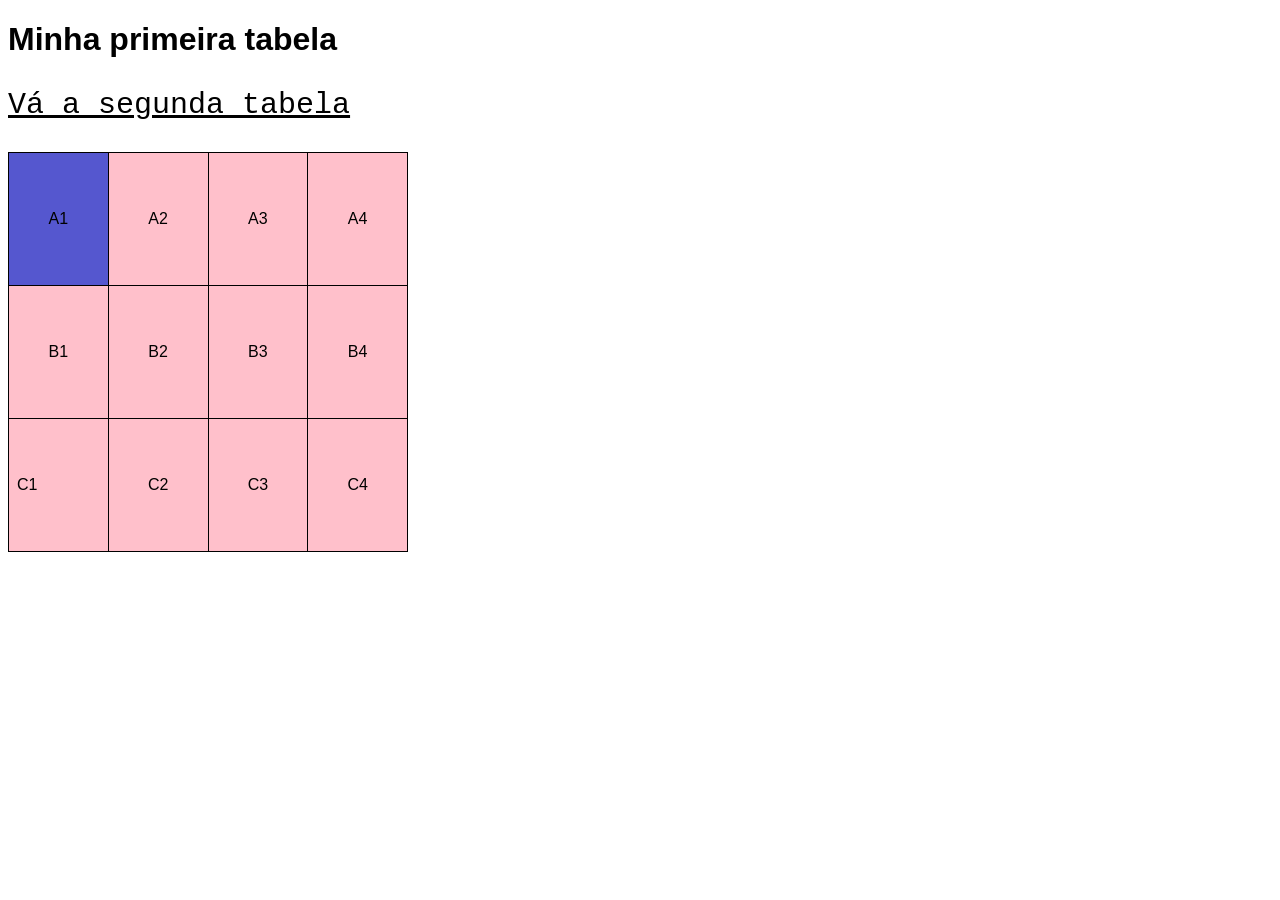
<file: Exercícios/Ex 023/index.html>
<!DOCTYPE html>
<html lang="pt-br">
<head>
    <meta charset="UTF-8">
    <meta name="viewport" content="width=device-width, initial-scale=1.0">
    <link rel="stylesheet" href="Tabela.css">
    <link rel="shortcut icon" href="controle de ps1 png.png" type="image/x-icon">
    <title>Tabela</title>
</head>
<body>
    <h1>Minha primeira tabela</h1>
    <a href="tabela02.html" target="_self" rel="next">
        <p>Vá a segunda tabela</p>
    </a>
    <table>
        <tr class="row">
            <td class="dado">A1</td>
            <td>A2</td>
            <td>A3</td>
            <td>A4</td>
        </tr>
        <tr class="row">
            <td>B1</td>
            <td>B2</td>
            <td>B3</td>
            <td>B4</td>
        </tr>
        <tr class="row">
           <td class="numero">C1</td>
           <td>C2</td>
           <td>C3</td>
           <td>C4</td>
        </tr>
    </table>
</body>
</html>
</file>
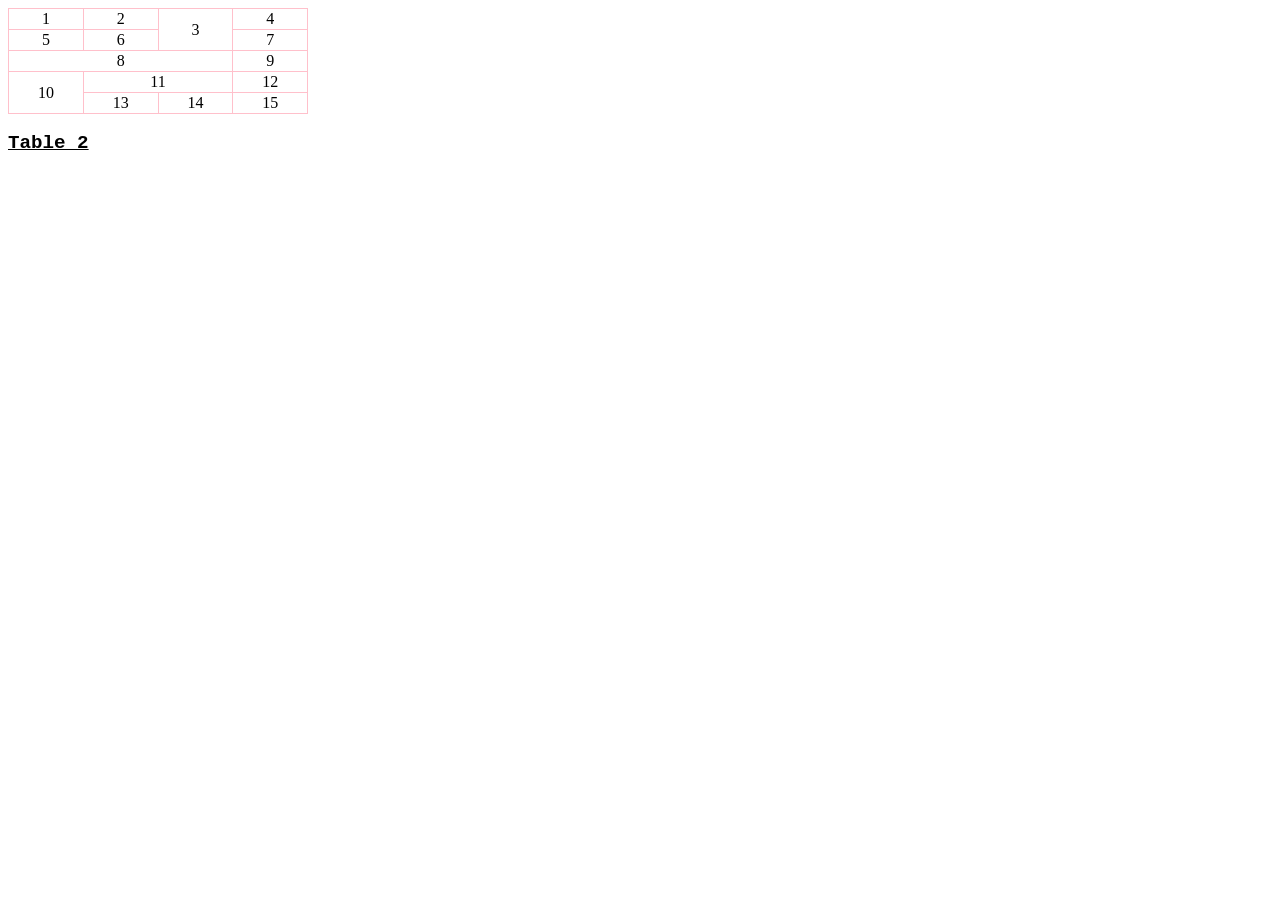
<file: Desafios/Desafio 13/table01.html>
<!DOCTYPE html>
<html lang="pt-br">
<head>
    <meta charset="UTF-8">
    <meta name="viewport" content="width=device-width, initial-scale=1.0">
    <link rel="shortcut icon" href="controle de ps1 png.png" type="image/x-icon">
    <link rel="stylesheet" href="tabela.css">
    <title>Table numbers</title>
</head>
<body>
    <table>
            <tr>
                <td>1</td>
                <td>2</td>
                <td rowspan="2">3</td>
                <td>4</td>
            </tr>
            <tr>
                <td>5</td>  
                <td>6</td>
                <td>7</td>     
            </tr>
            <tr>
                <td colspan="3">8</td>
                <td>9</td>
            </tr>
            <tr>
                <td rowspan="2">10</td>
                <td colspan="2">11</td>
                <td>12</td>
            </tr>
            <tr>
                <td>13</td>
                <td>14</td>
                <td>15</td>
            </tr>
    </table>
    <br>
    <a href="table02.html" target="_self">Table 2</a>
</body>
</html>
</file>
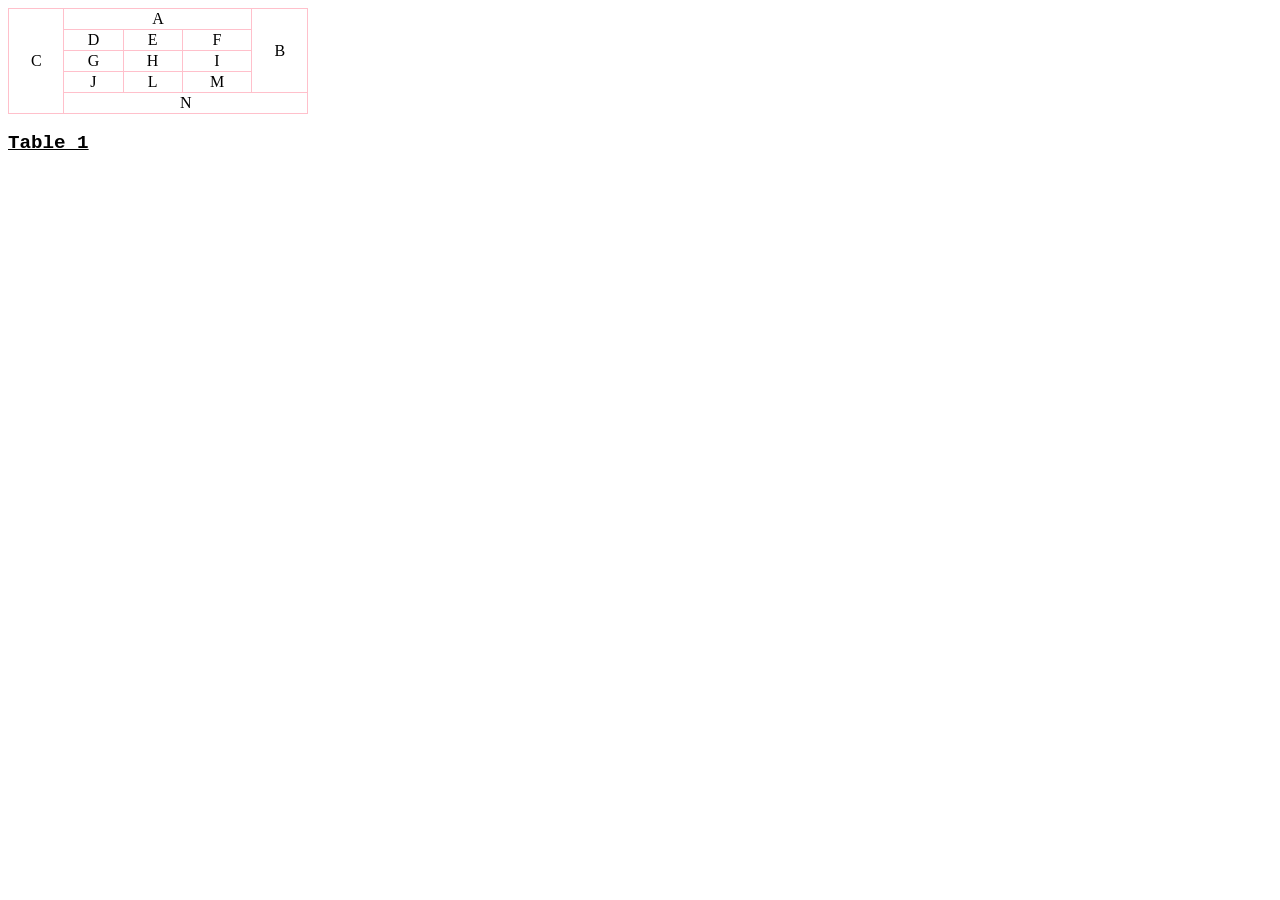
<file: Desafios/Desafio 13/table02.html>
<!DOCTYPE html>
<html lang="pt-br">
<head>
    <meta charset="UTF-8">
    <meta name="viewport" content="width=device-width, initial-scale=1.0">
    <link rel="shortcut icon" href="controle de ps1 png.png" type="image/x-icon">
    <link rel="stylesheet" href="002.css">
    <title>Table Alphabet</title>
</head>
<body>
    <table>
       <tr>
        <td rowspan="5">C</td>
        <td colspan="3">A</td>
        <td rowspan="4">B</td>
       </tr>
       <tr>
        <td>D</td>
        <td>E</td>
        <td>F</td>
       </tr>
       <tr>
        <td>G</td>
        <td>H</td>
        <td>I</td>
       </tr>
       <tr>
        <td>J</td>
        <td>L</td>
        <td>M</td>
       </tr>
       <tr>
        <td colspan="4">N</td>
       </tr>
    </table>
    <br>
    <a href="table01.html" target="_self" rel="prev">Table 1</a>
</body>
</html>
</file>
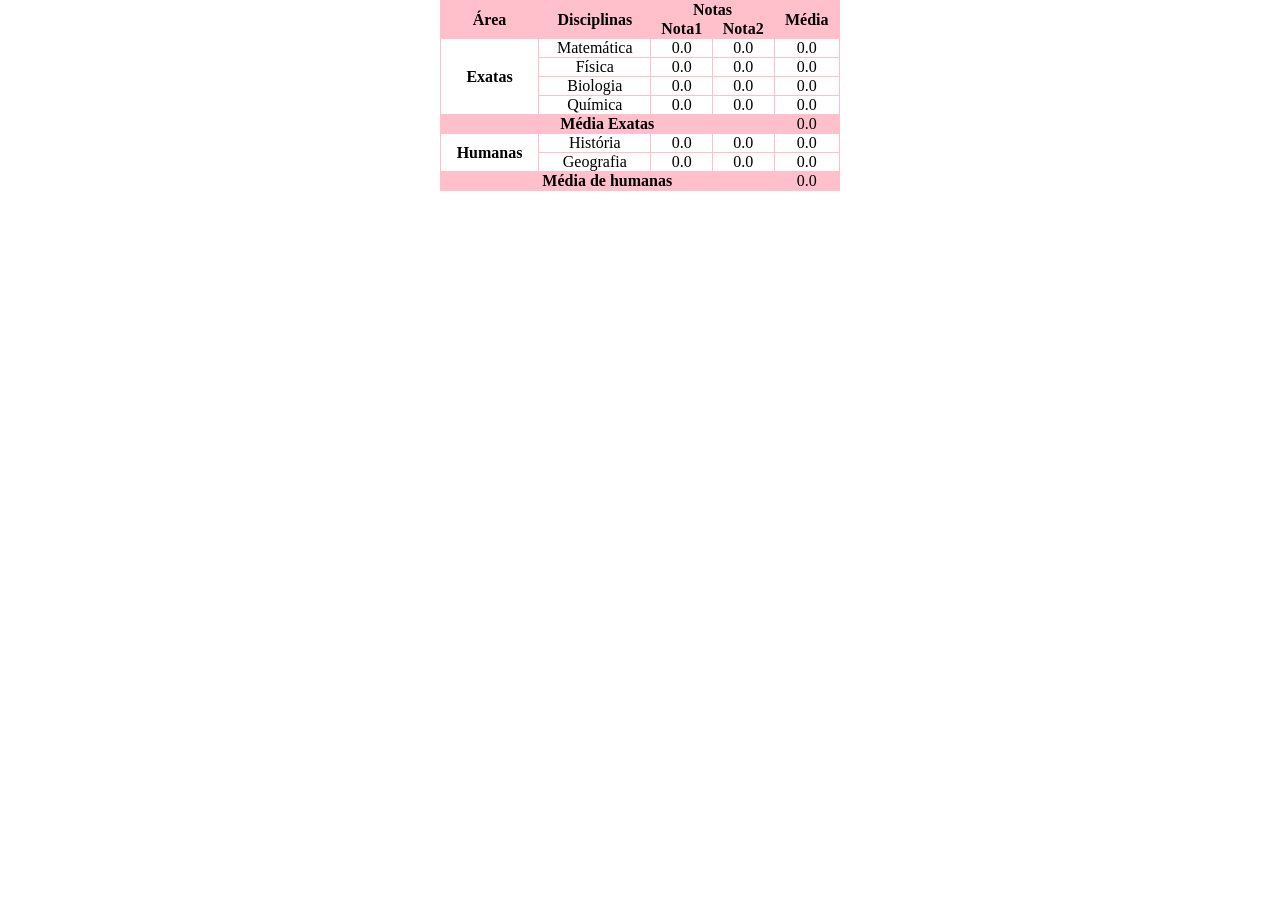
<file: Desafios/Desafio 14/TableSchool.html>
<!DOCTYPE html>
<html lang="pt-br">
<head>
    <meta charset="UTF-8">
    <meta name="viewport" content="width=device-width, initial-scale=1.0">
    <link rel="stylesheet" href="tableschool.css">
    <title>Tabela da escola</title>
</head>
<body>
  <table>
    <thead>
      <tr>
          <th rowspan="2" scope="rowgroup">Área</th>
          <th rowspan="2" scope="rowgroup">Disciplinas</th>
          <th colspan="2" scope="colgroup">Notas</th>
           <th rowspan="2" scope="rowgroup">Média</th>
      </tr>
      <tr>
        <th>Nota1</th>
        <th>Nota2</th>
      </tr>
    </thead>
    <tbody>
      <tr>
        <th rowspan="4" scope="rowgroup">Exatas</th>
        <td>Matemática</td>
        <td>0.0</td>
        <td>0.0</td>
        <td>0.0</td>
      </tr>
      <tr>
        <td>Física</td>
        <td>0.0</td>
        <td>0.0</td>
        <td>0.0</td>
      </tr>
      <tr>
        <td>Biologia</td>
        <td>0.0</td>
        <td>0.0</td>
        <td>0.0</td>
      </tr>
      <tr>
        <td>Química</td>
        <td>0.0</td>
        <td>0.0</td>
        <td>0.0</td>
      </tr>
      <tr>
        <th colspan="4" scope="colgroup" class="materia">Média Exatas</th>
        <td class="materia">0.0</td>
      </tr>
      <tr>
        <th rowspan="2" scope="rowgroup">Humanas</th>
        <td>História</td>
        <td>0.0</td>
        <td>0.0</td>
        <td>0.0</td>
      </tr>
      <tr>
        <td>Geografia</td>
        <td>0.0</td>
        <td>0.0</td>
        <td>0.0</td>
      </tr>
      <tr>
       <th colspan="4" scope="colgroup" class="materia">Média de humanas</th>
       <td class="materia">0.0</td>
      </tr>
    </tbody>
  </table>
</body>
</html>
</file>
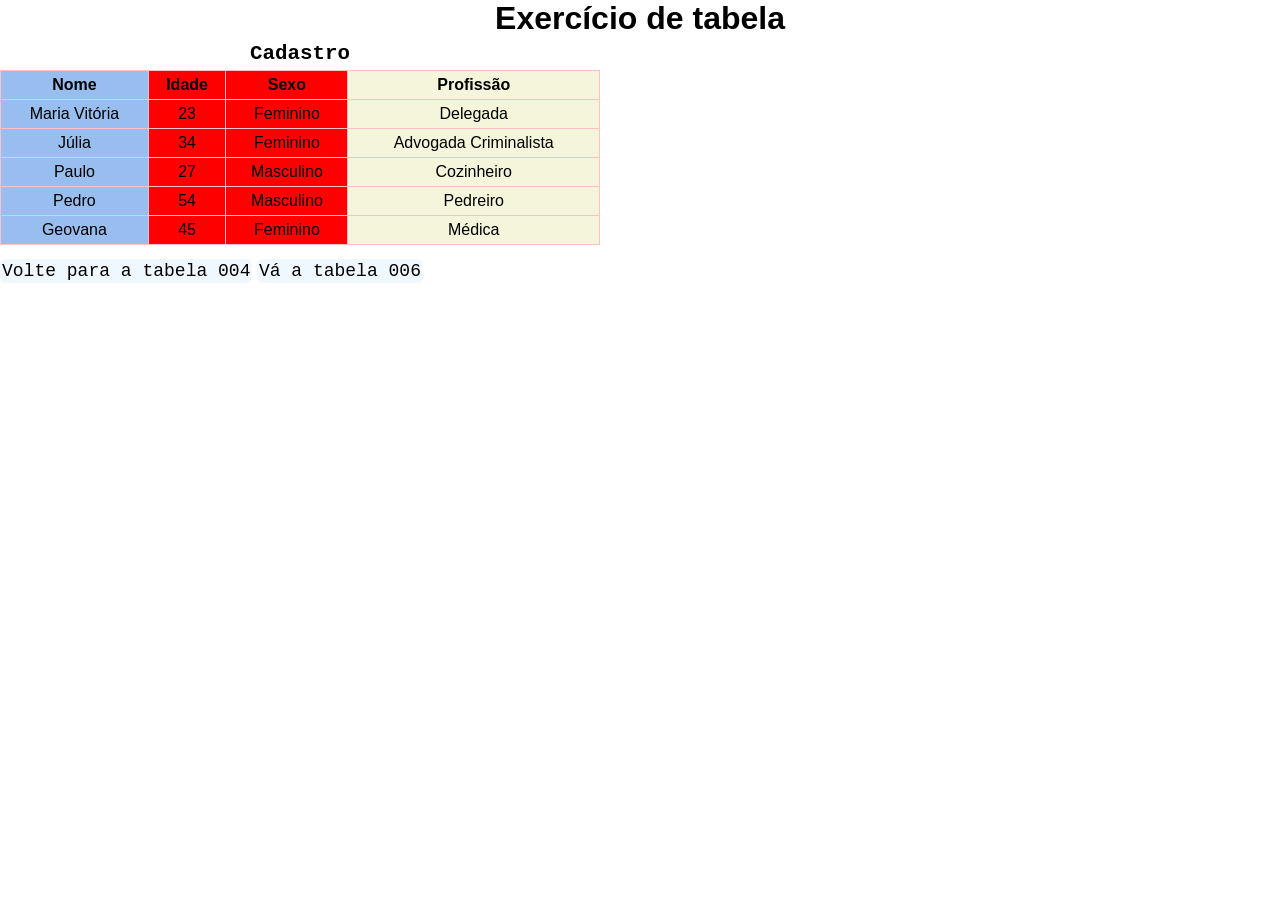
<file: Exercícios/Ex 023/tabela005.html>
<!DOCTYPE html>
<html lang="pt-br">
<head>
    <meta charset="UTF-8">
    <meta name="viewport" content="width=device-width, initial-scale=1.0">
    <link rel="stylesheet" href="tabela005.css">
    <title>Exercício de tabelas</title>
</head>
<body>
    
    <h1>Exercício de tabela</h1>
    <table>
        <colgroup>
            <col class="pink">
            <col class="verde" span="2">
            <col class="bege">
        </colgroup>
        <caption>Cadastro</caption>
        <tr>
            <th scope="col">Nome</th>
            <th scope="col">Idade</th>
            <th scope="col">Sexo</th>
            <th scope="col">Profissão</th>
        </tr>
        <tr>
            <td>Maria Vitória</td>
            <td>23</td>
            <td>Feminino</td>
            <td>Delegada</td>
        </tr>
        <tr>
            <td>Júlia</td>
            <td>34</td>
            <td>Feminino</td>
            <td>Advogada Criminalista</td>
        </tr>
        <tr>
            <td>Paulo</td>
            <td>27</td>
            <td>Masculino</td>
            <td>Cozinheiro</td>
        </tr>
        <tr>
            <td>Pedro</td>
            <td>54</td>
            <td>Masculino</td>
            <td>Pedreiro</td>
        </tr>
        <tr>
            <td>Geovana</td>
            <td>45</td>
            <td>Feminino</td>
            <td>Médica</td>
        </tr>
    </table>
    <a href="tabela04.html" target="_self" rel="prev"><p>Volte para a tabela 004</p></a>
    <a href="tabela06.html" target="_self" rel="next"><p>Vá a tabela 006</p></a>
</body>
</html>
</file>
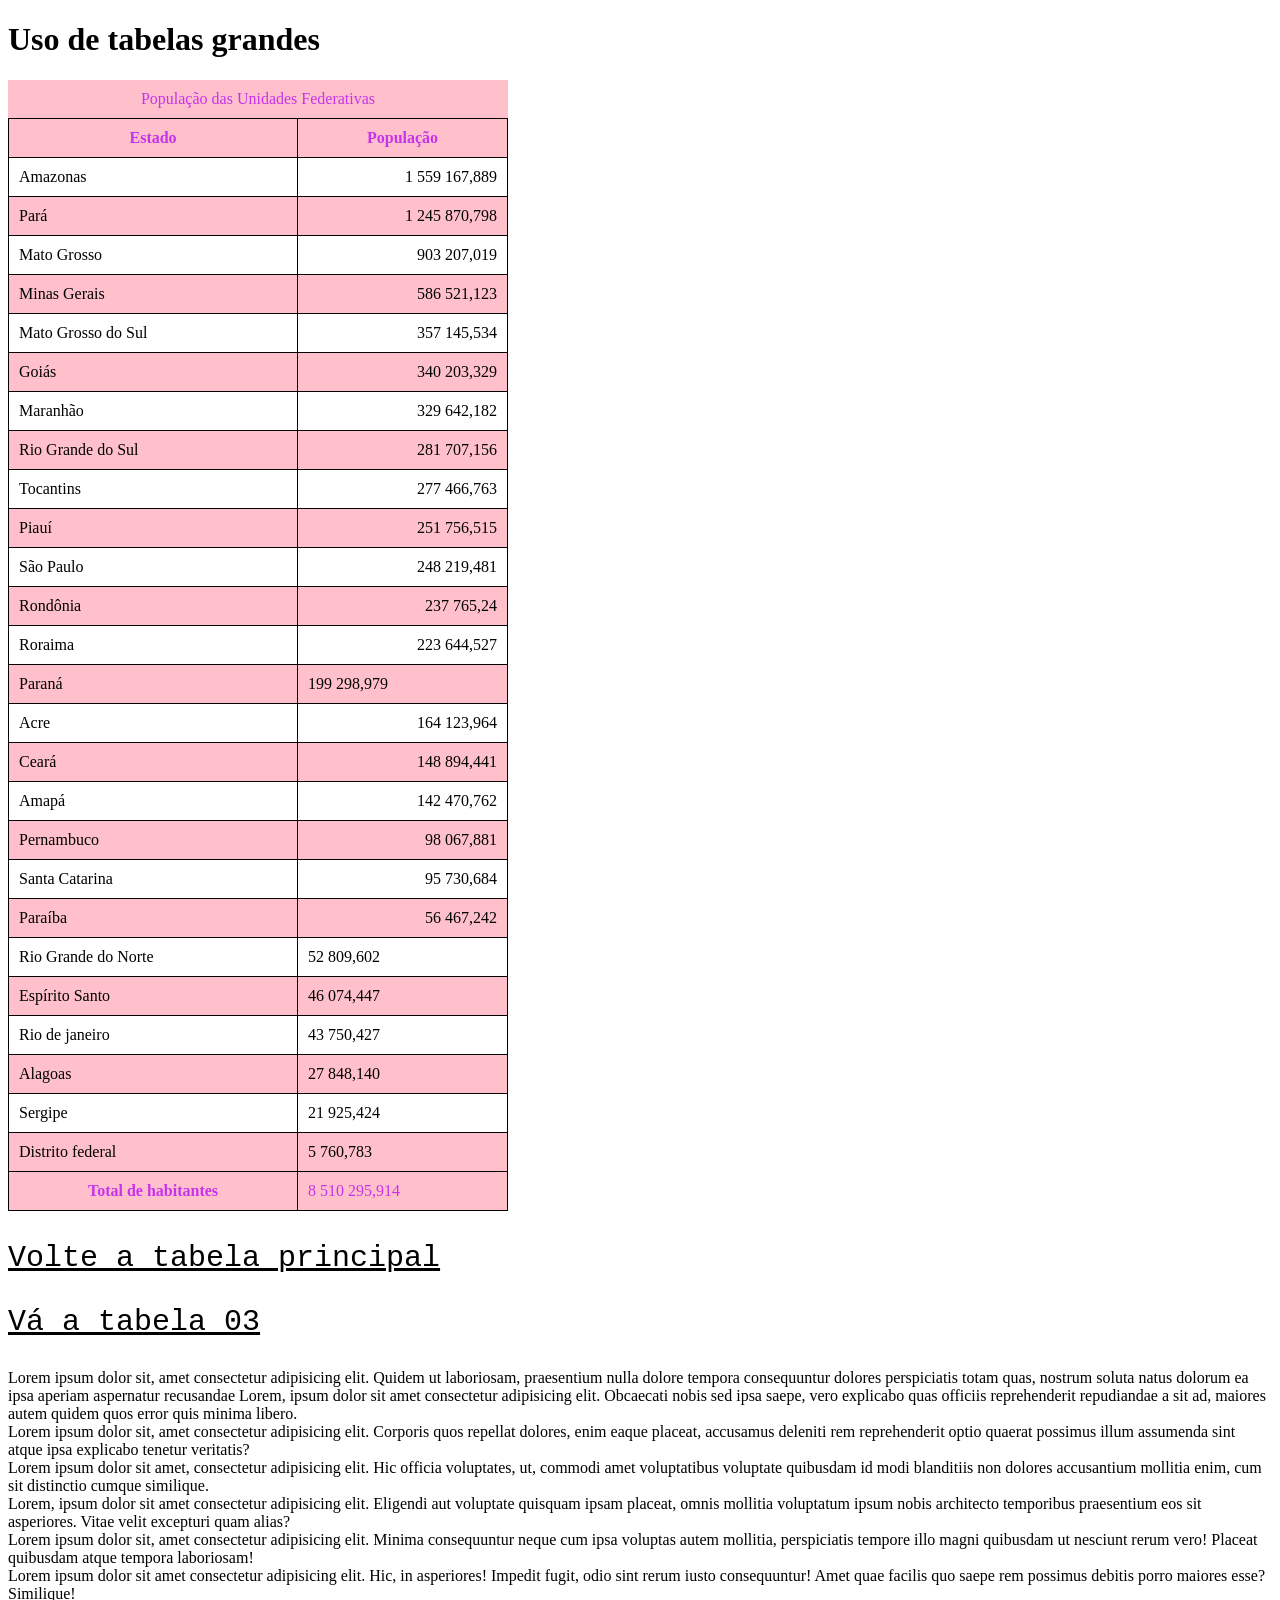
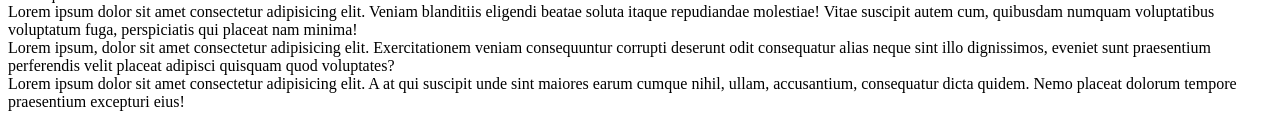
<file: Exercícios/Ex 023/tabela02.html>
<!DOCTYPE html>
<html lang="pt-br">
<head>
    <meta charset="UTF-8">
    <meta name="viewport" content="width=device-width, initial-scale=1.0">
    <link rel="shortcut icon" href="controle de ps1 png.png" type="image/x-icon">
    <link rel="stylesheet" href="tabela02.css">
    <title>Criar tabela</title>
</head>
<body>
     <h1>Uso de tabelas grandes</h1>
    
    <table><caption>População das Unidades Federativas</caption>
        <thead>
            <tr>
                <th scope="col">Estado</th>
                <th scope="row">População</th>
            </tr>
        </thead>
        <tbody>
            <tr>
                <td>Amazonas</td>
                <td class="num">1 559 167,889</td>
             </tr>
            <tr>
                <td>Pará</td>
                <td class="num">1 245 870,798</td>
            </tr>
                <tr>
                    <td>Mato Grosso</td>
                    <td class="num">903 207,019</td>
                </tr>
                <tr>
                    <td>Minas Gerais</td>
                    <td class="num">586 521,123</td>
                </tr>
                <tr>
                    <td>Mato Grosso do Sul</td>
                    <td class="num">357 145,534</td>
                </tr>
                <tr>
                    <td>Goiás</td>
                    <td class="num">340 203,329</td>
                </tr>
                <tr>
                    <td>Maranhão</td>
                    <td class="num">329 642,182</td>
                </tr>
                <tr>
                    <td>Rio Grande do Sul</td>
                    <td class="num">281 707,156</td>
                </tr>
                <tr>
                    <td> Tocantins</td>
                    <td class="num">277 466,763</td>
                </tr>
                <tr>
                    <td>Piauí</td>
                    <td class="num">251 756,515</td>
                </tr>
                <tr>
                    <td>São Paulo</td>
                    <td class="num">248 219,481</td>
                </tr>
                <tr>
                    <td>Rondônia</td>
                    <td class="num">237 765,24</td>
                </tr>
                <tr>
                    <td> Roraima</td>
                    <td class="num">223 644,527</td>
                </tr>
                <tr>
                    <td>Paraná</td>
                    <td>199 298,979	</td>
                </tr>
                <tr>
                    <td>Acre</td>
                    <td class="num">164 123,964	</td>
                </tr>
                <tr>
                    <td>Ceará</td>
                    <td class="num">148 894,441</td>
                </tr>
                <tr>
                    <td>Amapá</td>
                    <td class="num">142 470,762</td>
                </tr>
                <tr>
                    <td>Pernambuco</td>
                    <td class="num">98 067,881</td>
                </tr>
                <tr>
                    <td>Santa Catarina</td>
                    <td class="num">95 730,684</td>
                </tr>
                <tr>
                    <td>Paraíba</td>
                    <td class="num">56 467,242</td>
                </tr>
                <tr>
                    <td>Rio Grande do Norte</td>
                    <td>52 809,602</td>
                </tr>
                <tr>
                    <td>Espírito Santo</td>
                    <td>46 074,447</td>
                </tr>
                <tr>
                    <td>Rio de janeiro</td>
                    <td>43 750,427</td>
                </tr>
                <tr>
                    <td>Alagoas</td>
                    <td>27 848,140</td>
                </tr>
                <tr>
                    <td>Sergipe</td>
                    <td>21 925,424</td>
                </tr>
                <tr>
                    <td>Distrito federal</td>
                    <td>5 760,783</td>
                </tr>
           
        </tbody>
        <tfoot>
            <tr>
                <th>Total de habitantes</th>
                <td>8 510 295,914</td>
            </tr>
            
        </tfoot>
    </table>

    <a href="index.html" rel="prev" target="_self">
        <p>Volte a tabela principal</p>
    </a>
    <a href="tabela03.html" rel="next" target="_self">
        <p>Vá a tabela 03</p>
    </a>
    <p>Lorem ipsum dolor sit, amet consectetur adipisicing elit. Quidem ut laboriosam, praesentium nulla dolore tempora consequuntur dolores perspiciatis totam quas, nostrum soluta natus dolorum ea ipsa aperiam aspernatur recusandae Lorem, ipsum dolor sit amet consectetur adipisicing elit. Obcaecati nobis sed ipsa saepe, vero explicabo quas officiis reprehenderit repudiandae a sit ad, maiores autem quidem quos error quis minima libero. <br>Lorem ipsum dolor sit, amet consectetur adipisicing elit. Corporis quos repellat dolores, enim eaque placeat, accusamus deleniti rem reprehenderit optio quaerat possimus illum assumenda sint atque ipsa explicabo tenetur veritatis? <br>Lorem ipsum dolor sit amet, consectetur adipisicing elit. Hic officia voluptates, ut, commodi amet voluptatibus voluptate quibusdam id modi blanditiis non dolores accusantium mollitia enim, cum sit distinctio cumque similique. <br>Lorem, ipsum dolor sit amet consectetur adipisicing elit. Eligendi aut voluptate quisquam ipsam placeat, omnis mollitia voluptatum ipsum nobis architecto temporibus praesentium eos sit asperiores. Vitae velit excepturi quam alias? <br>Lorem ipsum dolor sit, amet consectetur adipisicing elit. Minima consequuntur neque cum ipsa voluptas autem mollitia, perspiciatis tempore illo magni quibusdam ut nesciunt rerum vero! Placeat quibusdam atque tempora laboriosam! <br>Lorem ipsum dolor sit amet consectetur adipisicing elit. Hic, in asperiores! Impedit fugit, odio sint rerum iusto consequuntur! Amet quae facilis quo saepe rem possimus debitis porro maiores esse? Similique! <br>Lorem ipsum dolor sit amet consectetur adipisicing elit. Veniam blanditiis eligendi beatae soluta itaque repudiandae molestiae! Vitae suscipit autem cum, quibusdam numquam voluptatibus voluptatum fuga, perspiciatis qui placeat nam minima! <br>Lorem ipsum, dolor sit amet consectetur adipisicing elit. Exercitationem veniam consequuntur corrupti deserunt odit consequatur alias neque sint illo dignissimos, eveniet sunt praesentium perferendis velit placeat adipisci quisquam quod voluptates? <br>Lorem ipsum dolor sit amet consectetur adipisicing elit. A at qui suscipit unde sint maiores earum cumque nihil, ullam, accusantium, consequatur dicta quidem. Nemo placeat dolorum tempore praesentium excepturi eius!
</p>
</body>
</html>
</file>
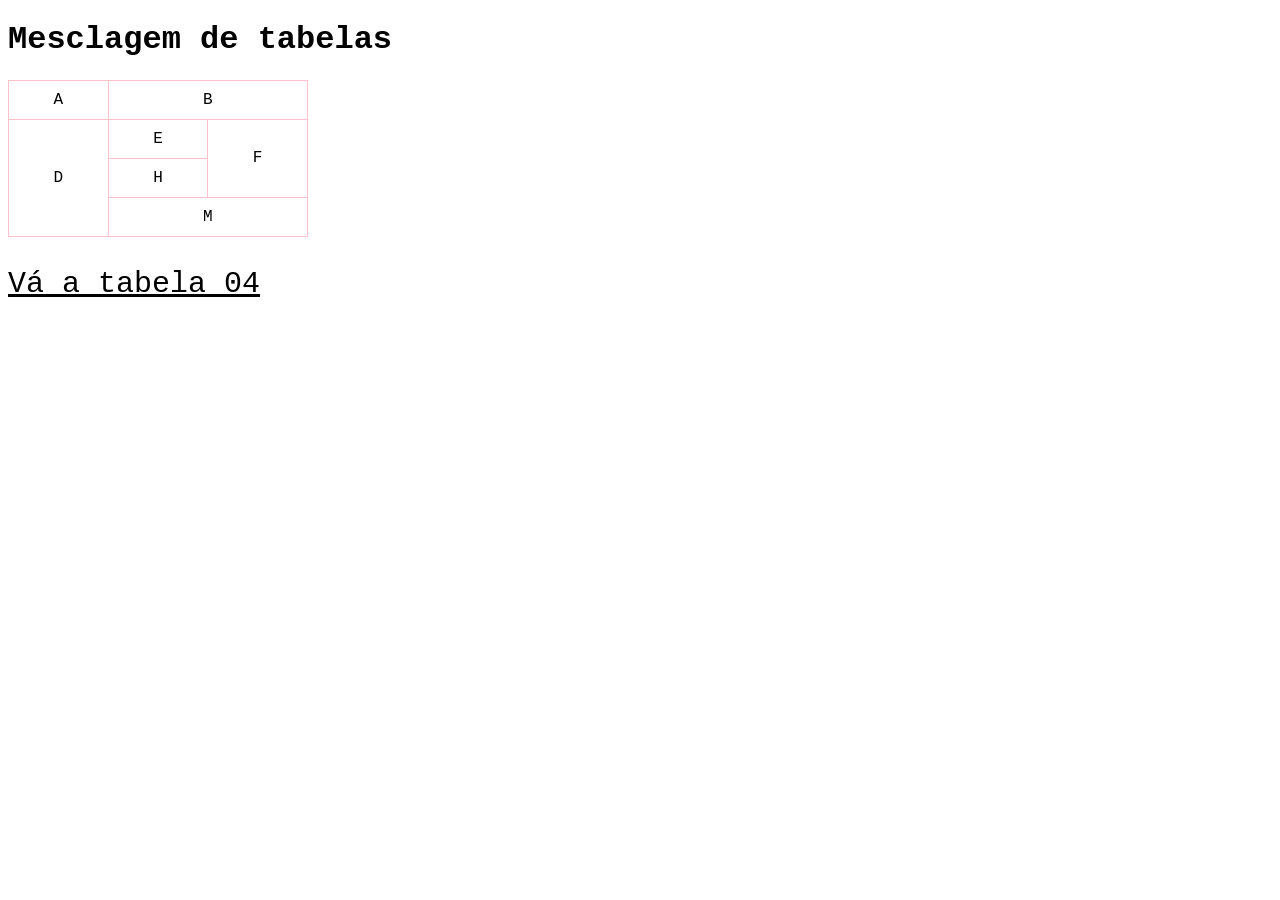
<file: Exercícios/Ex 023/tabela03.html>
<!DOCTYPE html>
<html lang="pt-br">
<head>
    <meta charset="UTF-8">
    <meta name="viewport" content="width=device-width, initial-scale=1.0">
    <link rel="shortcut icon" href="controle de ps1 png.png" type="image/x-icon">
    <link rel="stylesheet" href="tabela03.css">
    <title>Mesclagem de tabelas</title>
</head>
<body>
    <h1>Mesclagem de tabelas</h1>
    <table>
        <tr>
            <td>A</td>
            <td colspan="2">B</td>
           
        </tr>
        <tr>
             <td rowspan="3">D</td>
            <td>E</td>
            <td rowspan="2">F</td>
            
        </tr>
        <tr>
            <td>H</td>
        </tr>
        <tr>
             <td colspan="3">M</td>
        </tr>
    </table>
    <a href="tabela04.html" rel="next" target="_self"> <p>Vá a tabela 04</p></a>
</body>
</html>
</file>
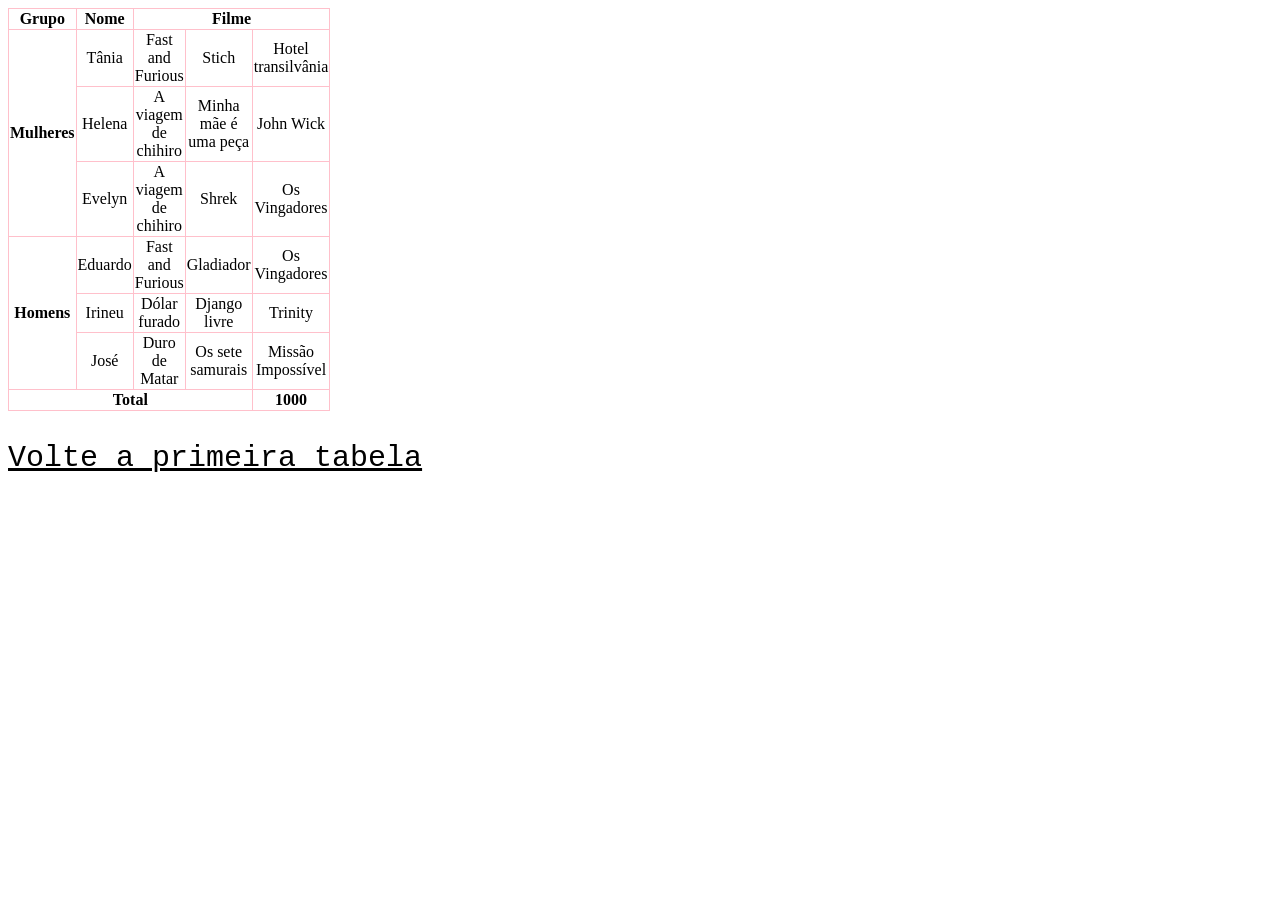
<file: Exercícios/Ex 023/tabela04.html>
<!DOCTYPE html>
<html lang="pt-br">
<head>
    <meta charset="UTF-8">
    <meta name="viewport" content="width=device-width, initial-scale=1.0">
    <link rel="shortcut icon" href="controle de ps1 png.png" type="image/x-icon">
    <link rel="stylesheet" href="table04.css">
    <title>Table 04</title>
</head>
<body>
    <table>
        <thead>
            <tr>
                <th scope="col">Grupo</th>
                <th colspan="5" scope="col">Nome</th>
                <th colspan="9" scope="colgroup">Filme</th>
            </tr>
        </thead>
        <tbody>
           <tr>
            <th rowspan="3" scope="rowgroup">Mulheres</th>
            <td colspan="5">Tânia</td>
            <td colspan="3">Fast and Furious</td>
            <td colspan="3">Stich</td>
            <td colspan="3">Hotel transilvânia</td>
           </tr>
           <tr>
            <td colspan="5">Helena</td>
            <td colspan="3">A viagem de chihiro</td>
            <td colspan="3">Minha mãe é uma peça</td>
            <td colspan="3">John Wick</td>
           </tr>
           <tr>
               <td colspan="5">Evelyn</td>
               <td colspan="3">A viagem de chihiro</td>
               <td colspan="3">Shrek</td>
               <td colspan="3">Os Vingadores</td>
           </tr>
           <tr>
            <th rowspan="3" scope="rowgroup">Homens</th>
            <td colspan="5">Eduardo</td>
            <td colspan="3">Fast and Furious</td>
            <td colspan="3">Gladiador</td>
            <td colspan="3">Os Vingadores</td>
           </tr>
           <tr>
            <td colspan="5">Irineu</td>
            <td colspan="3">Dólar furado</td>
            <td colspan="3">Django livre</td>
            <td colspan="3">Trinity</td>
           </tr>
           <tr>
               <td colspan="5">José</td>
               <td colspan="3">Duro de Matar</td>
               <td colspan="3">Os sete samurais</td>
               <td colspan="3">Missão Impossível</td>
           </tr>
        </tbody>
        <tfoot>
            <tr>
                <th colspan="13" scope="row">Total</th>
                <th>1000</th>
            </tr>
        </tfoot>
    </table>
    <a href="index.html" target="_self" rel="prev"><p>Volte a primeira tabela</p></a>
</body>
</html>
</file>
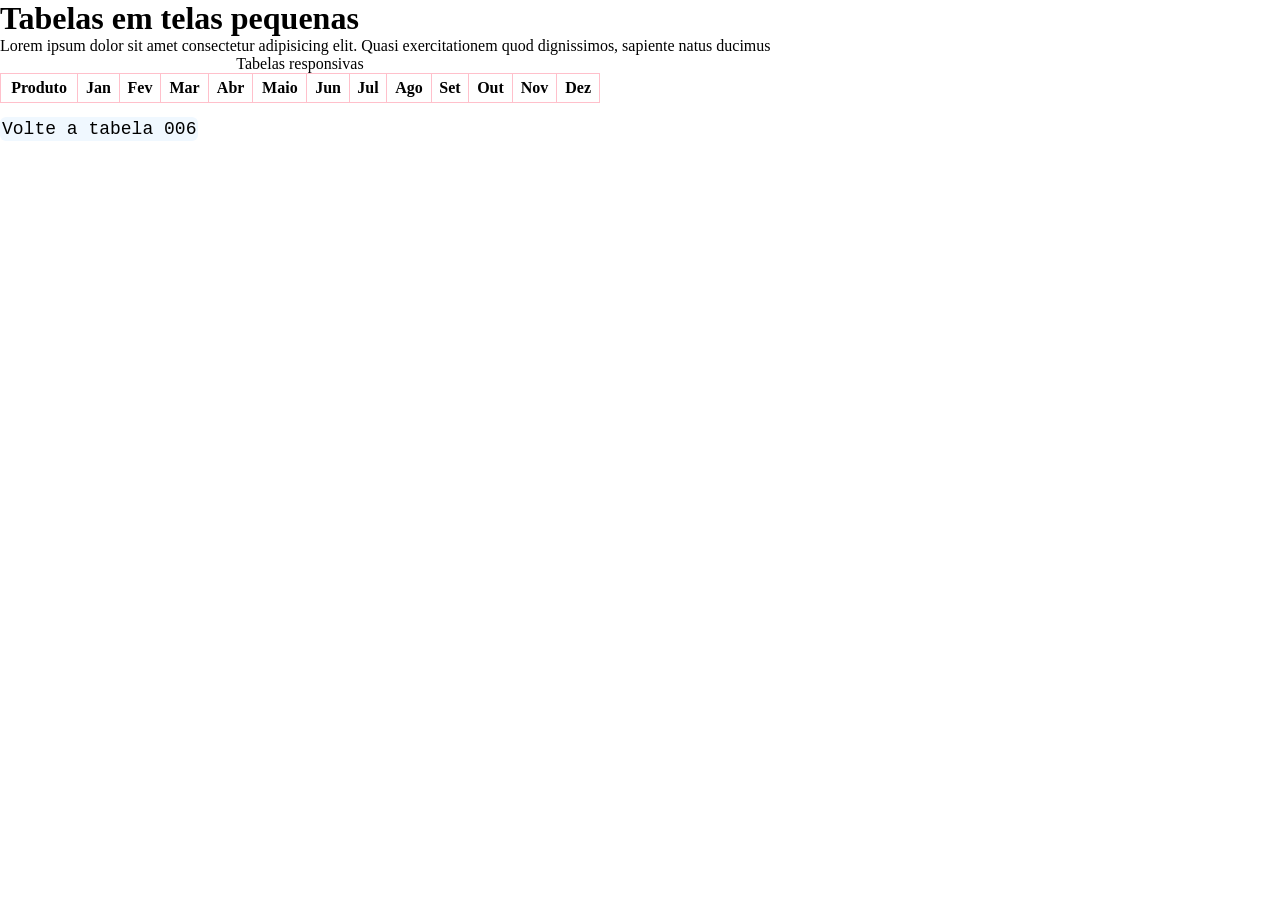
<file: Exercícios/Ex 023/tabela06.html>
<!DOCTYPE html>
<html lang="pt-br">
<head>
    <meta charset="UTF-8">
    <meta name="viewport" content="width=device-width, initial-scale=1.0">
    <link rel="stylesheet" href="tabela006.css">
    <title>Tabelas responsivas</title>
</head>
<body>
    <h1>Tabelas em telas pequenas</h1>
    <p>Lorem ipsum dolor sit amet consectetur adipisicing elit. Quasi exercitationem quod dignissimos, sapiente natus ducimus </p>
    <table>
        <caption>Tabelas responsivas</caption>
        <thead>
            <tr>
                <th>Produto</th>
                <th>Jan</th>
                <th>Fev</th>
                <th>Mar</th>
                <th>Abr</th>
                <th>Maio</th>
                <th>Jun</th>
                <th>Jul</th>
                <th>Ago</th>
                <th>Set</th>
                <th>Out</th>
                <th>Nov</th>
                <th>Dez</th>
            </tr>
        </thead>
        <tbody>
            
        </tbody>
    </table>
    <a href="tabela005.html" target="_self" rel="prev"><p>Volte a tabela 006</p></a>
</body>
</html>
</file>
<file: Exercícios/Ex 023/Tabela.css>
body{
    font-family: 'Franklin Gothic Medium', 'Arial Narrow', Arial, sans-serif;
}
td{
    text-align: center;
    vertical-align: middle;
    border: 1px solid black;
    padding: 8px;
}
tr.row{
    background-color: pink;
}
table{
    width: 400px;
    border-collapse: collapse;
    height: 400px;
}
td.dado{
    background-color: rgb(85, 87, 207);
}
.numero{
    text-align: left;
}
a{
    font-family: 'Courier New', Courier, monospace;
    color: black;
    font-size: 30px;
}
</file>
<file: Desafios/Desafio 13/tabela.css>
tr,td{
    border: 1px solid pink;
    text-align: center;
    vertical-align: middle;
    align-position: right;
}
table{
    width: 300px;
    border-collapse: collapse;
}
a{
    color: black;
    font-size: larger;
    font-family: 'Courier New', Courier, monospace;
    font-weight: bolder;
}
</file>
<file: Desafios/Desafio 13/002.css>
tr,td{
    border: 1px solid pink;
    text-align: center;
    vertical-align: middle;
    align-position: right;
}
table{
    width: 300px;
    border-collapse: collapse;
}
a{
    color: black;
    font-size: larger;
    font-family: 'Courier New', Courier, monospace;
    font-weight: bolder;
}
</file>
<file: Desafios/Desafio 14/tableschool.css>
*{
    margin: 0;
    padding: 0;
    box-sizing: border-box;
}
thead, .materia{
    background-color: pink;
}
td,tr,th{
    vertical-align: middle;
    text-align: center;
    border: 1px pink solid;
    align-items: right;
}
table{
    border-collapse: collapse;
    width: 400px;
    margin: auto;
}
.notas-header{
    text-align: center;
    padding: 10px;
}
.nota-header{
 padding: 8px;
 
}
</file>
<file: Exercícios/Ex 023/tabela005.css>
*{
    margin: 0;
    padding: 0;
    box-sizing: border-box;
}
body{
    font-family: 'Franklin Gothic Medium', 'Arial Narrow', Arial, sans-serif;
} 
h1{
    display: flex;
    position: relative;
    justify-content: center;
    align-items: center;
}
.verde{
    background-color: red;
}
.bege{
    background-color: beige;
}
.pink{
    background-color: rgb(152, 190, 240);
}
a p{
    display: inline-block;
    position: relative;
    top:14px;
    border-radius: 6px;
    font-family: 'Courier New', Courier, monospace;
    font-size: large;
    padding: 2px;
    background-color: aliceblue;
    color: black;
    margin: 0 auto;
}
a p:hover{
 background: linear-gradient(to right, pink, rgb(74, 74, 179));
}
table{
    border-collapse: collapse;
    width: 600px;
}
td,th{
   border: 1px pink solid;
   padding: 5px;
   text-align: center;
}
caption{
    padding: 5px;
    font-family: 'Courier New', Courier, monospace;
    font-weight: bolder;
    font-size: 1.3rem;
}
.destaque{
    background: linear-gradient(to right, aliceblue,pink);
}
</file>
<file: Exercícios/Ex 023/tabela02.css>
a{
    font-family: 'Courier New', Courier, monospace;
    font-size: 30px;
    color: black;
}
table{
    position: relative;
    width: 500px;
    border-collapse: collapse;
}
thead>tr>th{
    position: sticky;
    top: 0;
    background-color: pink;
}
td,th{
    border: 1px solid black;
    padding: 10px;
}

th.scope{
    width: 50px;
}
thead{
    background-color: pink;
    color: rgb(199, 51, 236);
}
tfoot{
    background-color: pink;
    color: rgb(199, 51, 236)
}
caption{
    font-size: medium;
    font-weight: 100;
    padding: 10px;
    background-color: pink;
    color: rgb(199, 51, 236)
}
td.num{
    text-align: right;
}
tbody>tr:nth-child(2n){
    background-color:  pink;
}
</file>
<file: Exercícios/Ex 023/tabela03.css>
body{
    font-family: 'Courier New', Courier, monospace;
}
a{
    color: black;
    font-family: 'Courier New', Courier, monospace;
    font-size: 30px;
}
table{
    border-collapse: collapse;
    width: 300px;
}
td{
    border: 1px solid pink;
    padding: 10px;
    text-align: center;
}
</file>
<file: Exercícios/Ex 023/table04.css>
tr,th,td{
    text-align: center;
    vertical-align: middle;
    aling-position: right;
    border: 1px solid pink;
}
tbody, thead,tfoot{
    text-align: center;
    vertical-align: middle;
    aling-position: right;
    border: 1px solid pink;
}
table{
    width: 300px;
    border-collapse: collapse;
}
a{
    font-family: 'Courier New', Courier, monospace;
    color: black;
    font-size: 30px;
}
</file>
<file: Exercícios/Ex 023/tabela006.css>
*{
    margin: 0;
    padding: 0;
    box-sizing: border-box;
}
table{
  border-collapse: collapse;
  width: 600px;
}
tr,th{
    border: 1px solid pink;
    text-align: center;
    padding: 5px;
}
a p{
    display: inline-block;
    position: relative;
    top:14px;
    border-radius: 6px;
    font-family: 'Courier New', Courier, monospace;
    font-size: large;
    padding: 2px;
    background-color: aliceblue;
    color: black;
    margin: 0 auto;
}
a p:hover{
    background: linear-gradient(to right, pink, rgb(74, 74, 179));
}
</file>
